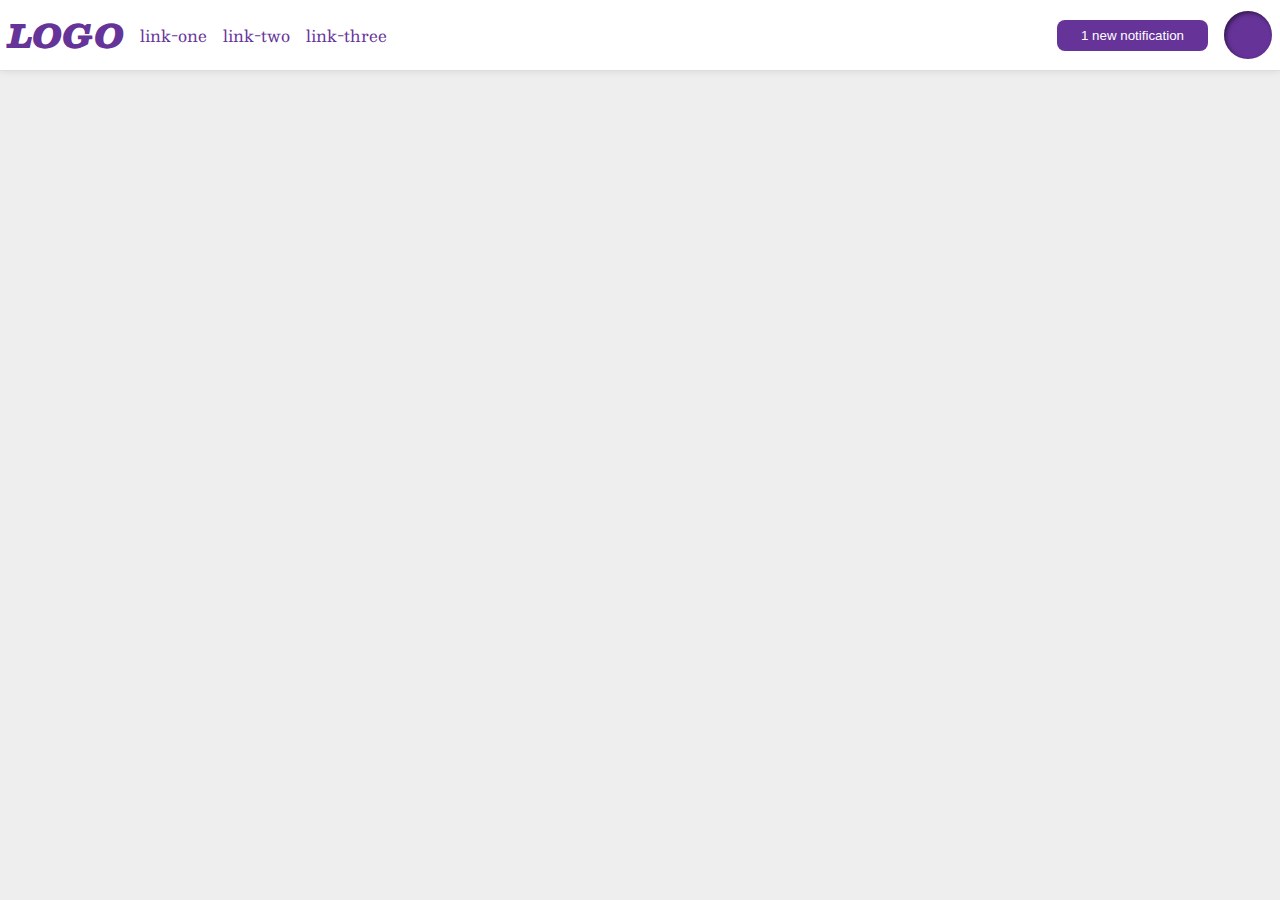
<file: flex/03-flex-header-2/index.html>
<!DOCTYPE html>
<html lang="en">
  <head>
    <meta charset="UTF-8">
    <meta http-equiv="X-UA-Compatible" content="IE=edge">
    <meta name="viewport" content="width=device-width, initial-scale=1.0">
    <title>Flex Header 2</title>
    <link rel="stylesheet" href="style.css">
  </head>
  <body>
    <div class="header">
      <div class="left-items">
        <div class="logo">
          LOGO
        </div>
        <ul class="links">
          <li><a href="google.com">link-one</a></li>
          <li><a href="google.com">link-two</a></li>
          <li><a href="google.com">link-three</a></li>
        </ul>
      </div>
      <div class="right-items">
        <button class="notifications">
          1 new notification
        </button>
        <div class="profile-image"></div>
      </div>
    </div>
  </body>
</html>
</file>
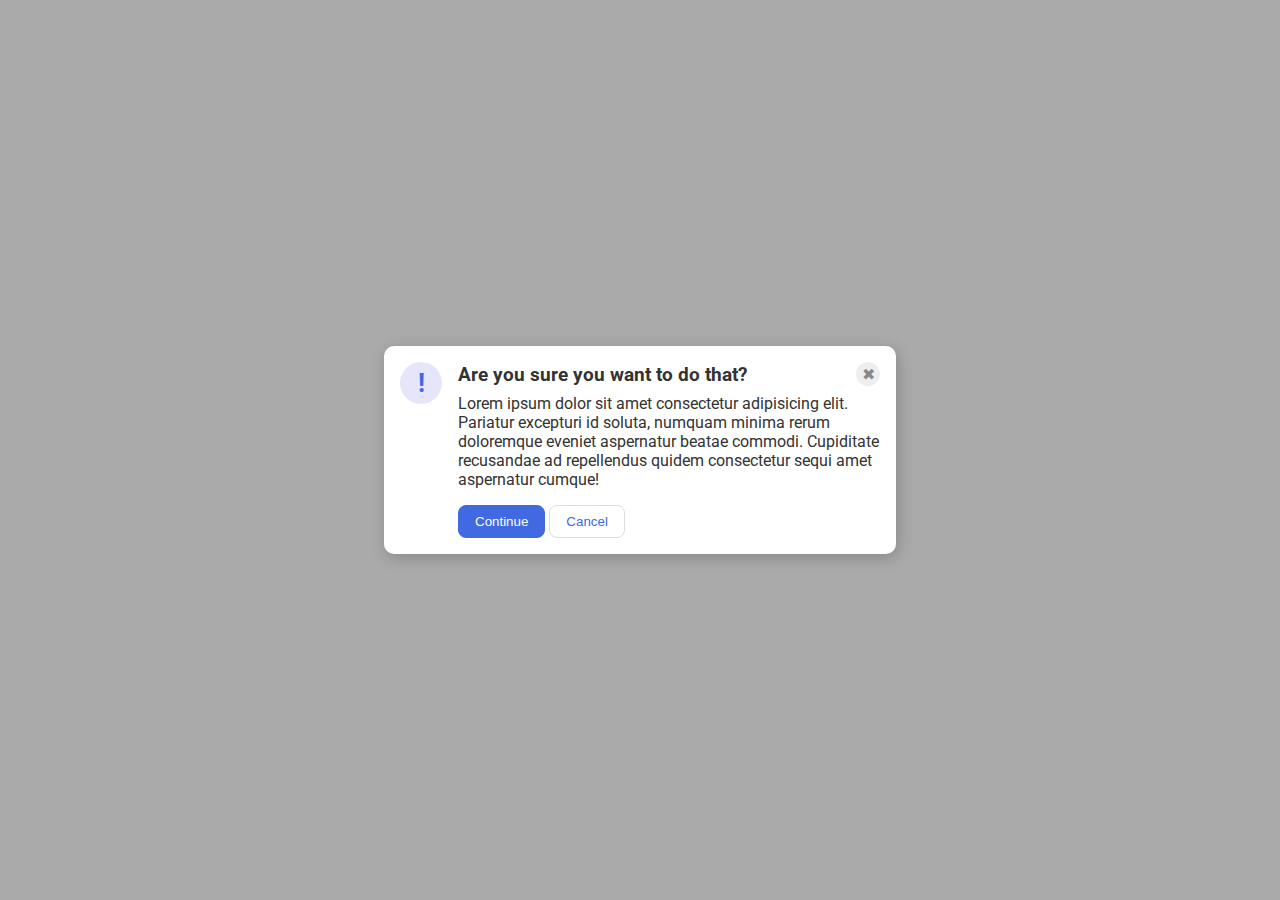
<file: flex/05-flex-modal/index.html>
<!DOCTYPE html>
<html lang="en">
  <head>
    <meta charset="UTF-8">
    <meta http-equiv="X-UA-Compatible" content="IE=edge">
    <meta name="viewport" content="width=device-width, initial-scale=1.0">
    <link rel="stylesheet" href="style.css">
    <title>Modal</title>
  </head>
  <body>
    <div class="modal">
      <div class="icon">!</div>
      <div class="content">
        <div class="top-content">
          <div class="header">Are you sure you want to do that?</div>
          <div class="close-button">✖</div>
        </div>
        <div class="text">Lorem ipsum dolor sit amet consectetur adipisicing elit. Pariatur excepturi id soluta, numquam minima rerum doloremque eveniet aspernatur beatae commodi. Cupiditate recusandae ad repellendus quidem consectetur sequi amet aspernatur cumque!</div>
        <button class="continue">Continue</button>
        <button class="cancel">Cancel</button>
      </div>
    </div>
  </body>
</html>
</file>
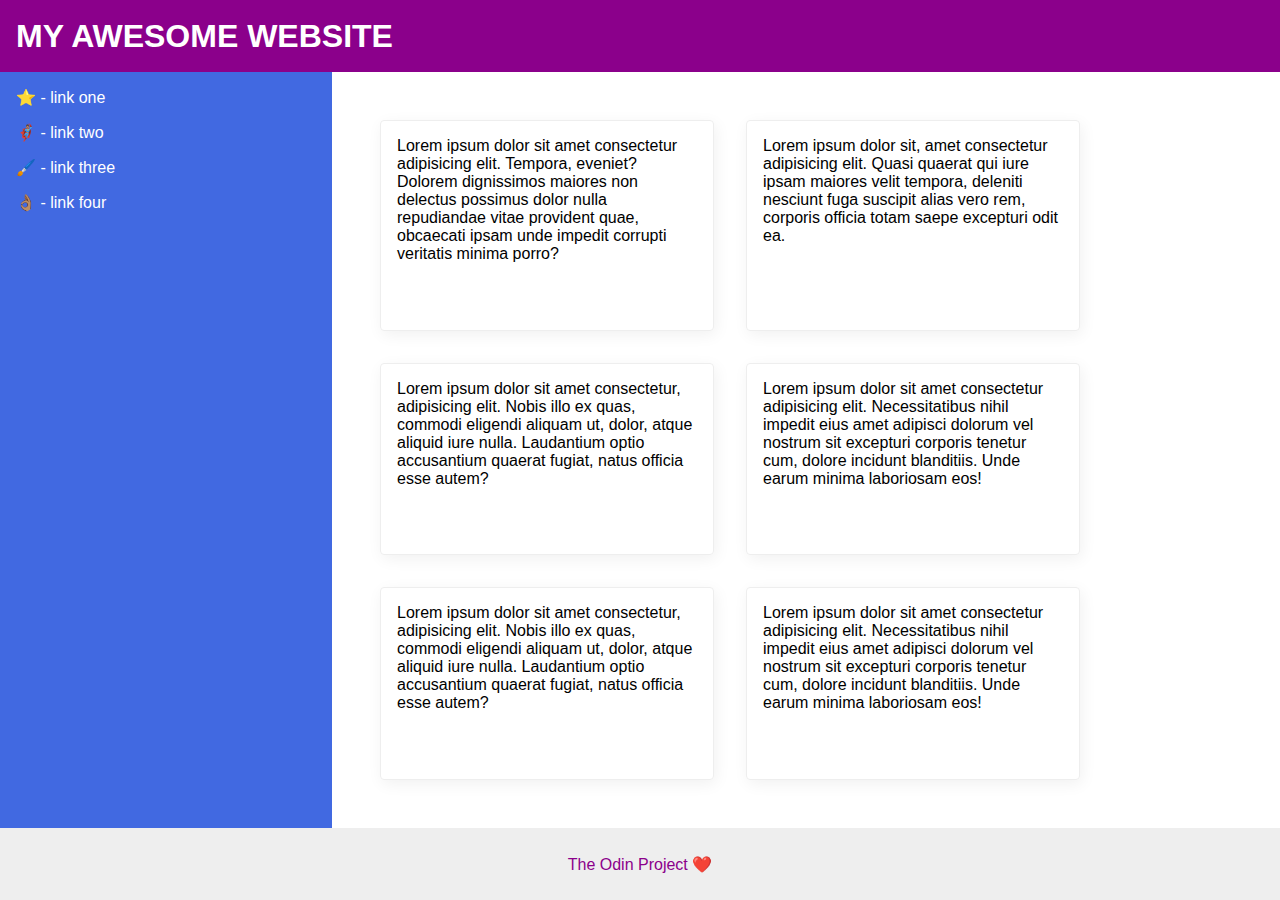
<file: flex/07-flex-layout-2/index.html>
<!DOCTYPE html>
<html lang="en">
  <head>
    <meta charset="UTF-8">
    <meta http-equiv="X-UA-Compatible" content="IE=edge">
    <meta name="viewport" content="width=device-width, initial-scale=1.0">
    <title>The Holy Grail</title>
    <link rel="stylesheet" href="style.css">
  </head>
  <body>
    <div class="header">
      MY AWESOME WEBSITE
    </div>
    
    <div class="container">
      <div class="sidebar">
        <ul>
          <li><a href="#">⭐ - link one</a></li>
          <li><a href="#">🦸🏽‍♂️ - link two</a></li>
          <li><a href="#">🖌️ - link three</a></li>
          <li><a href="#">👌🏽 - link four</a></li>
        </ul>
      </div>
      <div class="cards-section">
        <div class="card">Lorem ipsum dolor sit amet consectetur adipisicing elit. Tempora, eveniet? Dolorem dignissimos maiores non delectus possimus dolor nulla repudiandae vitae provident quae, obcaecati ipsam unde impedit corrupti veritatis minima porro?</div>
        <div class="card">Lorem ipsum dolor sit, amet consectetur adipisicing elit. Quasi quaerat qui iure ipsam maiores velit tempora, deleniti nesciunt fuga suscipit alias vero rem, corporis officia totam saepe excepturi odit ea.</div>
        <div class="card">Lorem ipsum dolor sit amet consectetur, adipisicing elit. Nobis illo ex quas, commodi eligendi aliquam ut, dolor, atque aliquid iure nulla. Laudantium optio accusantium quaerat fugiat, natus officia esse autem?</div>
        <div class="card">Lorem ipsum dolor sit amet consectetur adipisicing elit. Necessitatibus nihil impedit eius amet adipisci dolorum vel nostrum sit excepturi corporis tenetur cum, dolore incidunt blanditiis. Unde earum minima laboriosam eos!</div>
        <div class="card">Lorem ipsum dolor sit amet consectetur, adipisicing elit. Nobis illo ex quas, commodi eligendi aliquam ut, dolor, atque aliquid iure nulla. Laudantium optio accusantium quaerat fugiat, natus officia esse autem?</div>
        <div class="card">Lorem ipsum dolor sit amet consectetur adipisicing elit. Necessitatibus nihil impedit eius amet adipisci dolorum vel nostrum sit excepturi corporis tenetur cum, dolore incidunt blanditiis. Unde earum minima laboriosam eos!</div>
      </div>
    </div>
    
    <div class="footer">
      The Odin Project ❤️
    </div>
  </body>
</html>
</file>
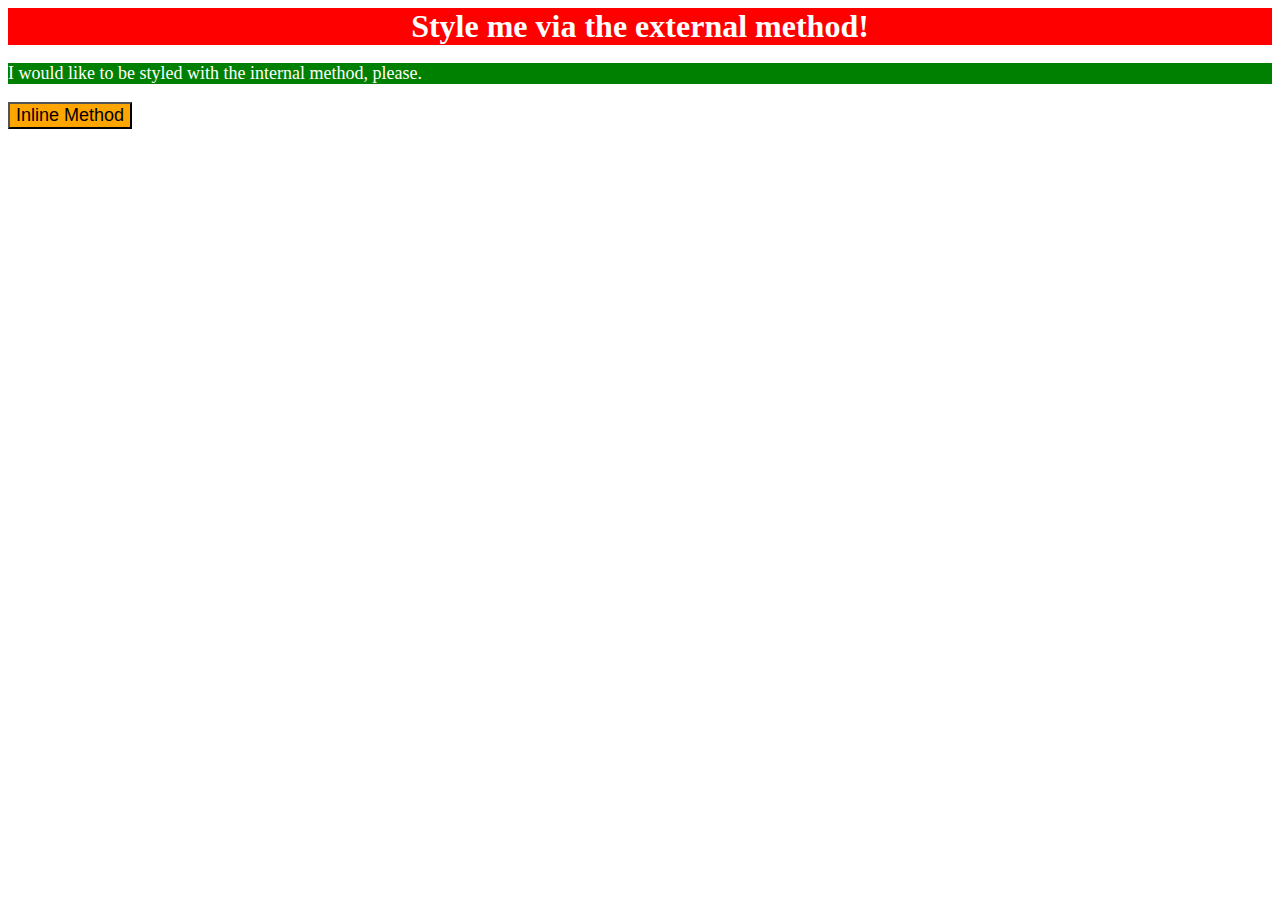
<file: foundations/01-css-methods/index.html>
<!DOCTYPE html>
<html lang="en">
  <head>
    <meta charset="UTF-8">
    <meta http-equiv="X-UA-Compatible" content="IE=edge">
    <meta name="viewport" content="width=device-width, initial-scale=1.0">
    <link rel="stylesheet" href="styles.css">
    <title>Methods for Adding CSS</title>
  </head>

  <style>
    p {
      background-color: green;
      color: white;
      font-size: 18px;
    }
  </style>

  <body>
    <div>Style me via the external method!</div>
    <p>I would like to be styled with the internal method, please.</p>
    <button style="background-color: orange; font-size: 18px;">Inline Method</button>
  </body>
</html>
</file>
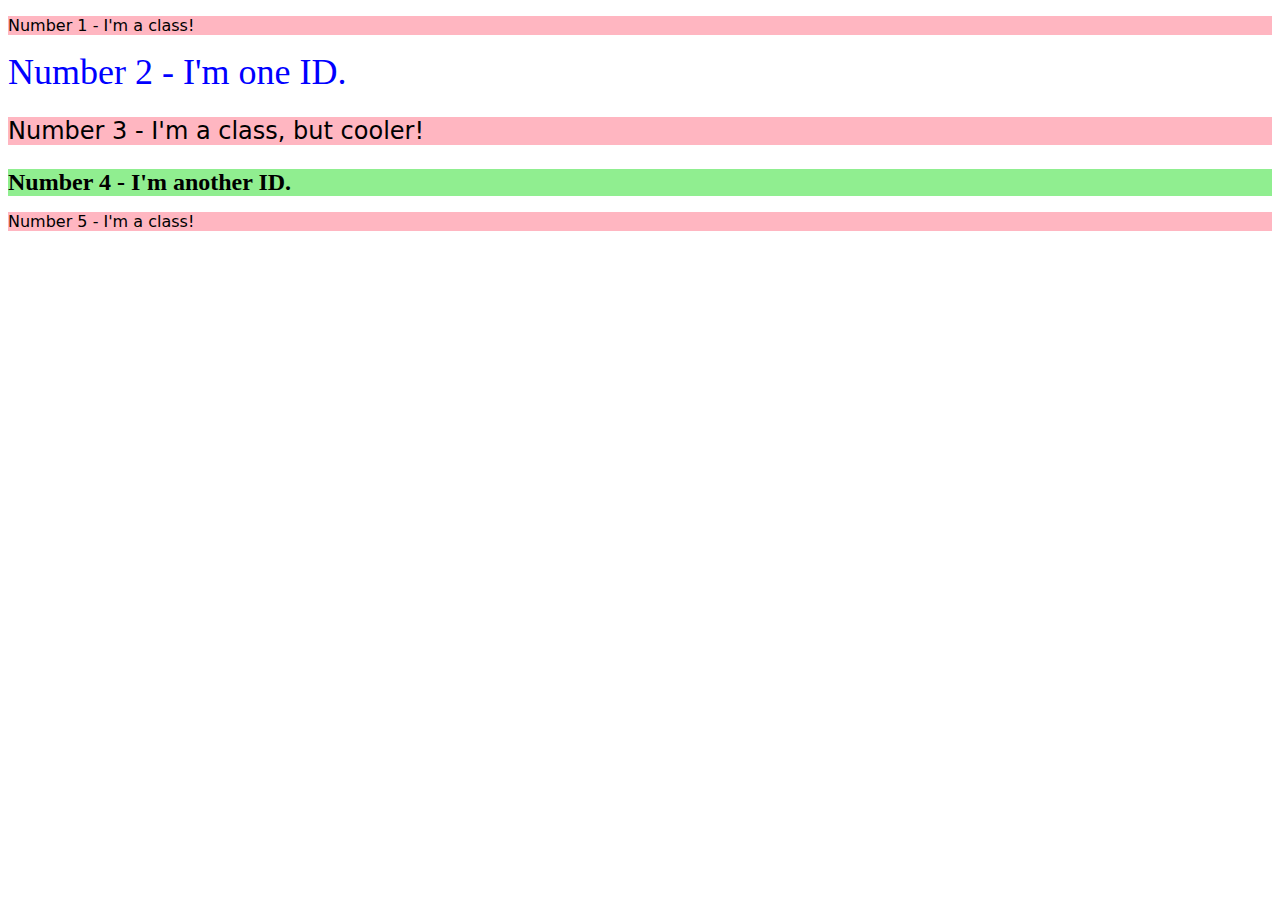
<file: foundations/02-class-id-selectors/index.html>
<!DOCTYPE html>
<html lang="en">
  <head>
    <meta charset="UTF-8">
    <meta http-equiv="X-UA-Compatible" content="IE=edge">
    <meta name="viewport" content="width=device-width, initial-scale=1.0">
    <title>Class and ID Selectors</title>
    <link rel="stylesheet" href="style.css">
  </head>
  <body>
    <p class="one">Number 1 - I'm a class!</p>
    <div id="two">Number 2 - I'm one ID.</div>
    <p class="three">Number 3 - I'm a class, but cooler!</p>
    <div id="four">Number 4 - I'm another ID.</div>
    <p id="five">Number 5 - I'm a class!</p>
  </body>
</html>
</file>
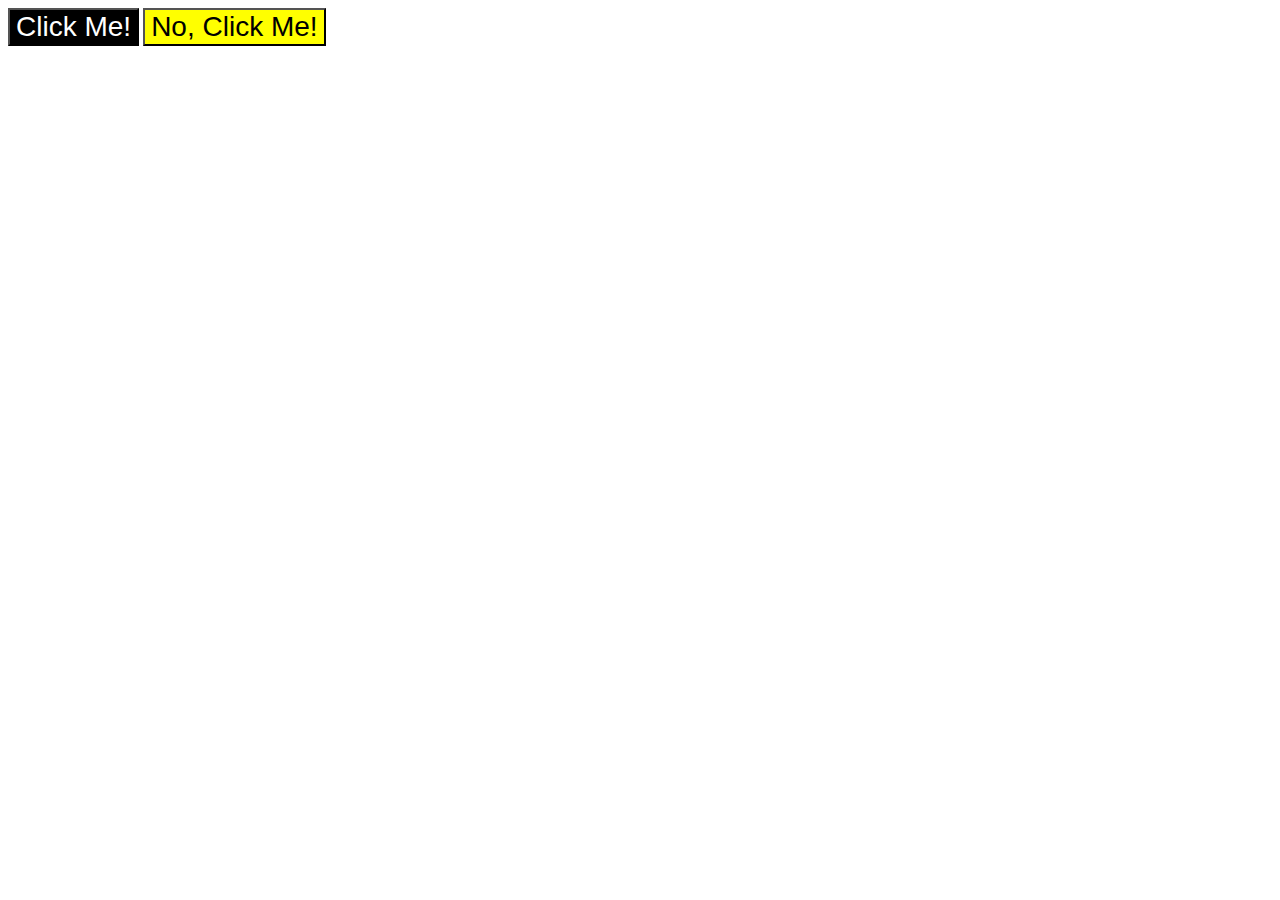
<file: foundations/03-grouping-selectors/index.html>
<!DOCTYPE html>
<html lang="en">
  <head>
    <meta charset="UTF-8">
    <meta http-equiv="X-UA-Compatible" content="IE=edge">
    <meta name="viewport" content="width=device-width, initial-scale=1.0">
    <title>Grouping Selectors</title>
    <link rel="stylesheet" href="style.css">
  </head>
  <body>
    <button class="one">Click Me!</button>
    <button class="two">No, Click Me!</button>
  </body>
</html>
</file>
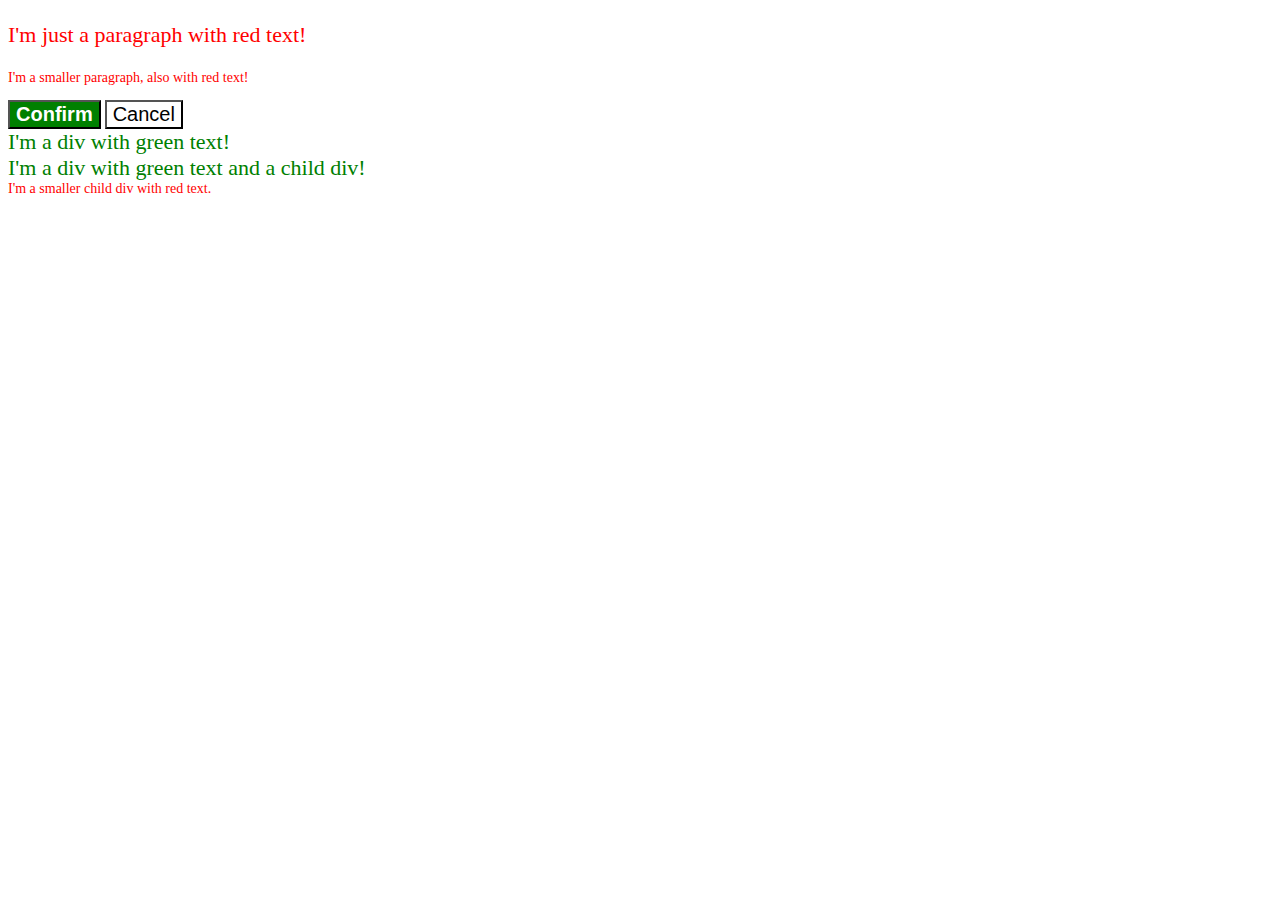
<file: foundations/06-cascade-fix/index.html>
<!DOCTYPE html>
<html lang="en">
  <head>
    <meta charset="UTF-8">
    <meta http-equiv="X-UA-Compatible" content="IE=edge">
    <meta name="viewport" content="width=device-width, initial-scale=1.0">
    <title>Fix the Cascade</title>
    <link rel="stylesheet" href="style.css">
  </head>
  <body>
    <p class="para">I'm just a paragraph with red text!</p>
    <p class="para small-para">I'm a smaller paragraph, also with red text!</p>

    <button id="confirm-button" class="button confirm-button">Confirm</button>
    <button id="cancel-button" class="button cancel">Cancel</button>

    <div class="text">I'm a div with green text!</div>
    <div class="text">I'm a div with green text and a child div!
      <div class="text child">I'm a smaller child div with red text.</div>
    </div>
  </body>
</html>
</file>
<file: flex/03-flex-header-2/style.css>
/* this is some magical font-importing.  
you'll learn about it later. */
@import url('https://fonts.googleapis.com/css2?family=Besley:ital,wght@0,400;1,900&display=swap');

body {
  margin: 0;
  background: #eee;
  font-family: Besley, serif;
}

.header {
  background: white;
  border-bottom: 1px solid #ddd;
  box-shadow: 0 0 8px rgba(0,0,0,.1);
  padding: 8px;
  display: flex;
  justify-content: space-between;
}

.profile-image {
  background: rebeccapurple;
  box-shadow: inset 2px 2px 4px rgba(0,0,0,.5);
  border-radius: 50%;
  width: 48px;
  height:  48px;
}

.logo {
  color: rebeccapurple;
  font-size: 32px;
  font-weight: 900;
  font-style: italic;
}

button {
  border: none;
  border-radius: 8px;
  background: rebeccapurple;
  color: white;
  padding: 8px 24px;
}

a {
  /* this removes the line under our links */
  text-decoration: none;
  color: rebeccapurple;
}

ul {
  list-style-type: none;
  display: flex;
  gap: 16px;
  margin: 0;
  padding: 0;
}

.left-items, .right-items {
  display: flex;
  gap: 16px;
  align-items: center;
}
</file>
<file: flex/05-flex-modal/style.css>
@import url('https://fonts.googleapis.com/css2?family=Roboto:wght@400;700&display=swap');

html, body {
  height: 100%;
}

body {
  font-family: Roboto, sans-serif;
  margin: 0;
  background: #aaa;
  color: #333;
  /* I'll give you this one for free lol */
  display: flex;
  align-items: center;
  justify-content: center;
}

.header {
  font-weight: bold;
  font-size: larger;
}

.modal {
  background: white;
  width: 480px;
  border-radius: 10px;
  box-shadow: 2px 4px 16px rgba(0,0,0,.2);
  padding: 16px;
  display: flex;
  gap: 16px;
}

.icon {
  color: royalblue;
  font-size: 26px;
  font-weight: 700;
  background: lavender;
  width: 42px;
  height: 42px;
  border-radius: 50%;
  display: flex;
  align-items: center;
  justify-content: center;
  flex-shrink: 0;
}

.close-button {
  background: #eee;
  border-radius: 50%;
  color: #888;
  font-weight: 400;
  font-size: 16px;
  height: 24px;
  width: 24px;
  display: flex;
  align-items: center;
  justify-content: center;
}

button {
  padding: 8px 16px;
  border-radius: 8px;
}

button.continue {
  background: royalblue;
  border: 1px solid royalblue;
  color: white;
}

button.cancel {
  background: white;
  border: 1px solid #ddd;
  color: royalblue;
}

.top-content {
  display: flex;
  justify-content: space-between;
  align-items: center;
  margin-bottom: 8px;
}

.content {
  text-align: left;
}

.text {
  margin-bottom: 16px;
}
</file>
<file: flex/07-flex-layout-2/style.css>
body {
  font-family: -apple-system, BlinkMacSystemFont, 'Segoe UI', Roboto, Oxygen, Ubuntu, Cantarell, 'Open Sans', 'Helvetica Neue', sans-serif;
  margin: 0;
  min-height: 100vh;
  display: flex;
  flex-direction: column;
}

.header {
  height: 72px;
  background: darkmagenta;
  color: white;
  font-size: 32px;
  font-weight: 900;
  padding: 0 16px;
  display: flex;
  align-items: center;
}

.footer {
  height: 72px;
  background: #eee;
  color: darkmagenta;
  display: flex;
  justify-content: center;
  align-items: center;
}

.sidebar {
  width: 300px;
  background: royalblue;
  display: flex;
  flex-shrink: 0;
  padding: 16px;
}

.card {
  border: 1px solid #eee;
  box-shadow: 2px 4px 16px rgba(0,0,0,.06);
  border-radius: 4px;
  padding: 16px;
  margin: 16px;
  width: 300px;
}

.container {
  display: flex;
  flex: 1;
}

a {
  text-decoration: none;
  color: white; 
  width: 24px;
}

ul {
  list-style-type: none;
  margin: 0;
  padding: 0;
}

.cards-section {
  display: flex;
  padding: 32px;
  flex-wrap: wrap;
}

li {
  margin-bottom: 16px;
}
</file>
<file: foundations/01-css-methods/styles.css>
div {
    background-color: red;
    color: white;
    font-size: 32px;
    font-weight: bold;
    text-align: center;
}
</file>
<file: foundations/02-class-id-selectors/style.css>
p {
    background-color: lightpink;
    font-family: Verdana, "DejaVu Sans", sans-serif;
}

#two {
    color: blue;
    font-size: 36px;
}

.three {
    font-size: 24px;
}

#four {
    background-color: lightgreen;
    font-size: 24px;
    font-weight: bold;
}
</file>
<file: foundations/03-grouping-selectors/style.css>
.one,
.two {
    font-size: 28px;
    font-family: Helvetica, "Times New Roman", sans-serif;
}

.one {
    background-color: black;
    color: white;
}

.two {
    background-color: yellow;
}
</file>
<file: foundations/06-cascade-fix/style.css>
.para,
.small-para {
  color: hsl(0, 100%, 50%);
}

.para.small-para {
  font-size: 14px;
}

.para {
  font-size: 22px;
}

#confirm-button {
  background: green;
  color: white;
  font-weight: bold;
} 

.button {
  background-color: rgb(255, 255, 255);
  color: rgb(0, 0, 0);
  font-size: 20px;
}

.text.child {
  color: red;
  font-size: 14px;
}

div.text {
  color: green;
  font-size: 22px;
}
</file>
